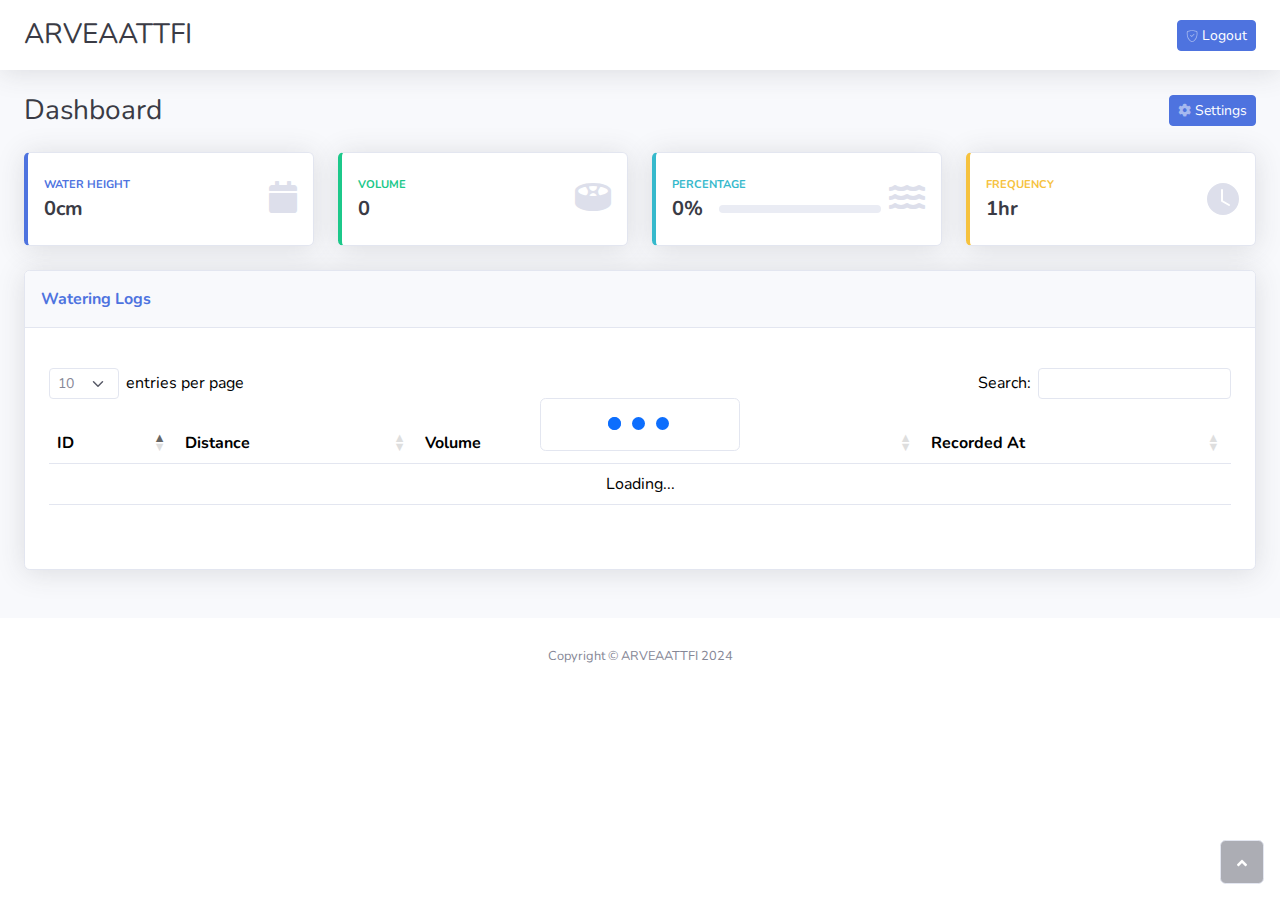
<file: index.html>
<!DOCTYPE html>
<html data-bs-theme="light" lang="en">

<head>
    <meta charset="utf-8">
    <meta name="viewport" content="width=device-width, initial-scale=1.0, shrink-to-fit=no">
    <title>Dashboard - ARVEAATTFI</title>
    <meta name="description" content="ARVEAATTFI">
    <link rel="stylesheet" href="assets/bootstrap/css/bootstrap.min.css">
    <link rel="stylesheet" href="assets/css/Nunito.css">
    <link rel="stylesheet" href="assets/fonts/fontawesome-all.min.css">
    <link rel="stylesheet" href="assets/css/datatables.min.css">
    <link rel="stylesheet" href="assets/css/sweetalert2.min.css">
</head>

<body id="page-top">
    <div id="wrapper">
        <div class="d-flex flex-column" id="content-wrapper">
            <div id="content">
                <nav class="navbar navbar-expand bg-white shadow mb-4 topbar">
                    <div class="container-fluid">
                        <h3 class="text-dark mb-0">ARVEAATTFI</h3><a class="btn btn-primary btn-sm d-none d-sm-inline-block" role="button" href="#"><svg xmlns="http://www.w3.org/2000/svg" width="1em" height="1em" fill="currentColor" viewBox="0 0 16 16" class="bi bi-shield-check fa-sm text-white-50">
                                <path d="M5.338 1.59a61.44 61.44 0 0 0-2.837.856.481.481 0 0 0-.328.39c-.554 4.157.726 7.19 2.253 9.188a10.725 10.725 0 0 0 2.287 2.233c.346.244.652.42.893.533.12.057.218.095.293.118a.55.55 0 0 0 .101.025.615.615 0 0 0 .1-.025c.076-.023.174-.061.294-.118.24-.113.547-.29.893-.533a10.726 10.726 0 0 0 2.287-2.233c1.527-1.997 2.807-5.031 2.253-9.188a.48.48 0 0 0-.328-.39c-.651-.213-1.75-.56-2.837-.855C9.552 1.29 8.531 1.067 8 1.067c-.53 0-1.552.223-2.662.524zM5.072.56C6.157.265 7.31 0 8 0s1.843.265 2.928.56c1.11.3 2.229.655 2.887.87a1.54 1.54 0 0 1 1.044 1.262c.596 4.477-.787 7.795-2.465 9.99a11.775 11.775 0 0 1-2.517 2.453 7.159 7.159 0 0 1-1.048.625c-.28.132-.581.24-.829.24s-.548-.108-.829-.24a7.158 7.158 0 0 1-1.048-.625 11.777 11.777 0 0 1-2.517-2.453C1.928 10.487.545 7.169 1.141 2.692A1.54 1.54 0 0 1 2.185 1.43 62.456 62.456 0 0 1 5.072.56"></path>
                                <path d="M10.854 5.146a.5.5 0 0 1 0 .708l-3 3a.5.5 0 0 1-.708 0l-1.5-1.5a.5.5 0 1 1 .708-.708L7.5 7.793l2.646-2.647a.5.5 0 0 1 .708 0z"></path>
                            </svg>&nbsp;Logout</a>
                    </div>
                </nav>
                <div class="container-fluid">
                    <div class="d-sm-flex justify-content-between align-items-center mb-4">
                        <h3 class="text-dark mb-0">Dashboard</h3><a class="btn btn-primary btn-sm d-none d-sm-inline-block" role="button" href="#" data-bs-target="#settings" data-bs-toggle="modal"><i class="fas fa-cog fa-sm text-white-50" style="font-size: 13px;"></i>&nbsp;Settings</a>
                    </div><div class="row">
    <div class="col-md-6 col-xl-3 mb-4">
        <div class="card shadow border-left-primary py-2">
            <div class="card-body">
                <div class="row g-0 align-items-center">
                    <div class="col me-2">
                        <div class="text-uppercase text-primary fw-bold text-xs mb-1"><span>water height</span></div>
                        <div class="text-dark fw-bold h5 mb-0"><span id="distance">0cm</span></div>
                    </div>
                    <div class="col-auto"><i class="fas fa-calendar fa-2x text-gray-300"></i></div>
                </div>
            </div>
        </div>
    </div>
    <div class="col-md-6 col-xl-3 mb-4">
        <div class="card shadow border-left-success py-2">
            <div class="card-body">
                <div class="row g-0 align-items-center">
                    <div class="col me-2">
                        <div class="text-uppercase text-success fw-bold text-xs mb-1"><span>VOLUME</span></div>
                        <div class="text-dark fw-bold h5 mb-0"><span id="volume">0</span></div>
                    </div>
                    <div class="col-auto"><i class="fas fa-drum-steelpan fa-2x text-gray-300"></i></div>
                </div>
            </div>
        </div>
    </div>
    <div class="col-md-6 col-xl-3 mb-4">
        <div class="card shadow border-left-info py-2">
            <div class="card-body">
                <div class="row g-0 align-items-center">
                    <div class="col me-2">
                        <div class="text-uppercase text-info fw-bold text-xs mb-1"><span>percentage</span></div>
                        <div class="row g-0 align-items-center">
                            <div class="col-auto">
                                <div class="text-dark fw-bold h5 mb-0 me-3"><span id="percentage">0%</span></div>
                            </div>
                            <div class="col">
                                <div class="progress progress-sm">
                                    <div class="progress-bar bg-info" aria-valuenow="50" aria-valuemin="0" aria-valuemax="100" style="width: 0%;"><span class="visually-hidden">0%</span></div>
                                </div>
                            </div>
                        </div>
                    </div>
                    <div class="col-auto"><i class="fas fa-water fa-2x text-gray-300"></i></div>
                </div>
            </div>
        </div>
    </div>
    <div class="col-md-6 col-xl-3 mb-4">
        <div class="card shadow border-left-warning py-2">
            <div class="card-body">
                <div class="row g-0 align-items-center">
                    <div class="col me-2">
                        <div class="text-uppercase text-warning fw-bold text-xs mb-1"><span>Frequency</span></div>
                        <div class="text-dark fw-bold h5 mb-0"><span>1hr</span></div>
                    </div>
                    <div class="col-auto"><svg class="bi bi-clock-fill fa-2x text-gray-300" xmlns="http://www.w3.org/2000/svg" width="1em" height="1em" fill="currentColor" viewBox="0 0 16 16">
                            <path d="M16 8A8 8 0 1 1 0 8a8 8 0 0 1 16 0M8 3.5a.5.5 0 0 0-1 0V9a.5.5 0 0 0 .252.434l3.5 2a.5.5 0 0 0 .496-.868L8 8.71z"></path>
                        </svg></div>
                </div>
            </div>
        </div>
    </div>
</div>
                    <div class="card shadow mb-5">
                        <div class="card-header py-3">
                            <p class="text-primary m-0 fw-bold">Watering Logs</p>
                        </div>
                        <div class="card-body">
                            <div class="table-responsive table mt-2" role="grid" aria-describedby="dataTable_info">
                                <table class="table my-0" id="dataTable-1">
                                    <thead>
                                        <tr>
                                            <th>ID</th>
                                            <th>Distance</th>
                                            <th>Volume</th>
                                            <th>Percentage</th>
                                            <th>Recorded At</th>
                                        </tr>
                                    </thead>
                                    <tbody></tbody>
                                    <tfoot>
                                        <tr></tr>
                                    </tfoot>
                                </table>
                            </div>
                        </div>
                    </div>
                </div>
            </div>
            <footer class="bg-white sticky-footer">
                <div class="container my-auto">
                    <div class="text-center my-auto copyright"><span>Copyright © ARVEAATTFI 2024</span></div>
                </div>
            </footer>
        </div><a class="border rounded d-inline scroll-to-top" href="#page-top"><i class="fas fa-angle-up"></i></a>
    </div>
    <div class="modal fade" role="dialog" tabindex="-1" id="settings">
        <div class="modal-dialog" role="document">
            <div class="modal-content">
                <div class="modal-header">
                    <h4 class="modal-title">Settings</h4><button class="btn-close" type="button" aria-label="Close" data-bs-dismiss="modal"></button>
                </div>
                <div class="modal-body">
                    <p>The content of your modal.</p>
                    <form class="needs-validation" novalidate=""><div class="form-floating mb-3">
    <input type="number" class="form-control" id="floatingInput" placeholder="" required>
    <label for="floatingInput">Tank Height</label>
    <div class="valid-feedback">
        Looks good!
    </div>
    <div class="invalid-feedback">
        Please enter a tank Height.
    </div>
</div>
<div class="form-floating mb-3">
    <input type="number" class="form-control" id="floatingInput" placeholder="" required>
    <label for="floatingInput">Tank Volume</label>
    <div class="valid-feedback">
        Looks good!
    </div>
    <div class="invalid-feedback">
        Please enter a tank Height.
    </div>
</div>

<div class="form-floating mb-3">
    <select class="form-select" id="wateringSelect" aria-label="Floating label select for watering">
        <option value="5">5 mins</option>
        <option value="10">10 mins</option>
        <option value="30">30 mins</option>
        <option value="60">1 hour</option>
        <option value="120">2 hours</option>
        <option value="300">5 hours</option>
        <option value="1440">Daily</option>
    </select>
    <label for="wateringSelect">Watering Duration</label>
    <div class="valid-feedback">
        Looks good!
    </div>
    <div class="invalid-feedback">
        Please select a watering duration.
    </div>
</div>
                        <div class="row">
                            <div class="col"><button class="btn btn-primary w-100" id="relay-1-on" type="button">Relay On</button></div>
                            <div class="col"><button class="btn btn-primary w-100" id="relay-1-off" type="button">Relay Off</button></div>
                        </div>
                    </form>
                </div>
                <div class="modal-footer"><button class="btn btn-light" type="button" data-bs-dismiss="modal">Close</button></div>
            </div>
        </div>
    </div>
    <script src="assets/js/jquery.min.js"></script>
    <script src="assets/bootstrap/js/bootstrap.min.js"></script>
    <script src="assets/js/datatables.min.js"></script>
    <script src="assets/js/sweetalert2.all.min.js"></script>
    <script src="assets/js/theme.js"></script>
    <script src="assets/js/main.js"></script>
</body>

</html>
</file>
<file: assets/css/Nunito.css>
@font-face {
	font-family: 'Nunito';
	src: url(../../assets/fonts/Nunito-6c46e979458f0c7829f6f041688f5621.woff2) format('woff2');
	font-weight: 200;
	font-style: italic;
	font-display: swap;
	unicode-range: U+0460-052F, U+1C80-1C8A, U+20B4, U+2DE0-2DFF, U+A640-A69F, U+FE2E-FE2F;
}

@font-face {
	font-family: 'Nunito';
	src: url(../../assets/fonts/Nunito-a1952f5f0721495404bb0f6f7eed5a72.woff2) format('woff2');
	font-weight: 200;
	font-style: italic;
	font-display: swap;
	unicode-range: U+0301, U+0400-045F, U+0490-0491, U+04B0-04B1, U+2116;
}

@font-face {
	font-family: 'Nunito';
	src: url(../../assets/fonts/Nunito-61492c245979f8a0f42bffcedfa474e6.woff2) format('woff2');
	font-weight: 200;
	font-style: italic;
	font-display: swap;
	unicode-range: U+0102-0103, U+0110-0111, U+0128-0129, U+0168-0169, U+01A0-01A1, U+01AF-01B0, U+0300-0301, U+0303-0304, U+0308-0309, U+0323, U+0329, U+1EA0-1EF9, U+20AB;
}

@font-face {
	font-family: 'Nunito';
	src: url(../../assets/fonts/Nunito-31cb3cc7f0a41186c0be5225caa408c3.woff2) format('woff2');
	font-weight: 200;
	font-style: italic;
	font-display: swap;
	unicode-range: U+0100-02BA, U+02BD-02C5, U+02C7-02CC, U+02CE-02D7, U+02DD-02FF, U+0304, U+0308, U+0329, U+1D00-1DBF, U+1E00-1E9F, U+1EF2-1EFF, U+2020, U+20A0-20AB, U+20AD-20C0, U+2113, U+2C60-2C7F, U+A720-A7FF;
}

@font-face {
	font-family: 'Nunito';
	src: url(../../assets/fonts/Nunito-a0bd6b56ae8ca0f4f4b94d0767c38ac6.woff2) format('woff2');
	font-weight: 200;
	font-style: italic;
	font-display: swap;
	unicode-range: U+0000-00FF, U+0131, U+0152-0153, U+02BB-02BC, U+02C6, U+02DA, U+02DC, U+0304, U+0308, U+0329, U+2000-206F, U+20AC, U+2122, U+2191, U+2193, U+2212, U+2215, U+FEFF, U+FFFD;
}

@font-face {
	font-family: 'Nunito';
	src: url(../../assets/fonts/Nunito-6c46e979458f0c7829f6f041688f5621.woff2) format('woff2');
	font-weight: 300;
	font-style: italic;
	font-display: swap;
	unicode-range: U+0460-052F, U+1C80-1C8A, U+20B4, U+2DE0-2DFF, U+A640-A69F, U+FE2E-FE2F;
}

@font-face {
	font-family: 'Nunito';
	src: url(../../assets/fonts/Nunito-a1952f5f0721495404bb0f6f7eed5a72.woff2) format('woff2');
	font-weight: 300;
	font-style: italic;
	font-display: swap;
	unicode-range: U+0301, U+0400-045F, U+0490-0491, U+04B0-04B1, U+2116;
}

@font-face {
	font-family: 'Nunito';
	src: url(../../assets/fonts/Nunito-61492c245979f8a0f42bffcedfa474e6.woff2) format('woff2');
	font-weight: 300;
	font-style: italic;
	font-display: swap;
	unicode-range: U+0102-0103, U+0110-0111, U+0128-0129, U+0168-0169, U+01A0-01A1, U+01AF-01B0, U+0300-0301, U+0303-0304, U+0308-0309, U+0323, U+0329, U+1EA0-1EF9, U+20AB;
}

@font-face {
	font-family: 'Nunito';
	src: url(../../assets/fonts/Nunito-31cb3cc7f0a41186c0be5225caa408c3.woff2) format('woff2');
	font-weight: 300;
	font-style: italic;
	font-display: swap;
	unicode-range: U+0100-02BA, U+02BD-02C5, U+02C7-02CC, U+02CE-02D7, U+02DD-02FF, U+0304, U+0308, U+0329, U+1D00-1DBF, U+1E00-1E9F, U+1EF2-1EFF, U+2020, U+20A0-20AB, U+20AD-20C0, U+2113, U+2C60-2C7F, U+A720-A7FF;
}

@font-face {
	font-family: 'Nunito';
	src: url(../../assets/fonts/Nunito-a0bd6b56ae8ca0f4f4b94d0767c38ac6.woff2) format('woff2');
	font-weight: 300;
	font-style: italic;
	font-display: swap;
	unicode-range: U+0000-00FF, U+0131, U+0152-0153, U+02BB-02BC, U+02C6, U+02DA, U+02DC, U+0304, U+0308, U+0329, U+2000-206F, U+20AC, U+2122, U+2191, U+2193, U+2212, U+2215, U+FEFF, U+FFFD;
}

@font-face {
	font-family: 'Nunito';
	src: url(../../assets/fonts/Nunito-6c46e979458f0c7829f6f041688f5621.woff2) format('woff2');
	font-weight: 400;
	font-style: italic;
	font-display: swap;
	unicode-range: U+0460-052F, U+1C80-1C8A, U+20B4, U+2DE0-2DFF, U+A640-A69F, U+FE2E-FE2F;
}

@font-face {
	font-family: 'Nunito';
	src: url(../../assets/fonts/Nunito-a1952f5f0721495404bb0f6f7eed5a72.woff2) format('woff2');
	font-weight: 400;
	font-style: italic;
	font-display: swap;
	unicode-range: U+0301, U+0400-045F, U+0490-0491, U+04B0-04B1, U+2116;
}

@font-face {
	font-family: 'Nunito';
	src: url(../../assets/fonts/Nunito-61492c245979f8a0f42bffcedfa474e6.woff2) format('woff2');
	font-weight: 400;
	font-style: italic;
	font-display: swap;
	unicode-range: U+0102-0103, U+0110-0111, U+0128-0129, U+0168-0169, U+01A0-01A1, U+01AF-01B0, U+0300-0301, U+0303-0304, U+0308-0309, U+0323, U+0329, U+1EA0-1EF9, U+20AB;
}

@font-face {
	font-family: 'Nunito';
	src: url(../../assets/fonts/Nunito-31cb3cc7f0a41186c0be5225caa408c3.woff2) format('woff2');
	font-weight: 400;
	font-style: italic;
	font-display: swap;
	unicode-range: U+0100-02BA, U+02BD-02C5, U+02C7-02CC, U+02CE-02D7, U+02DD-02FF, U+0304, U+0308, U+0329, U+1D00-1DBF, U+1E00-1E9F, U+1EF2-1EFF, U+2020, U+20A0-20AB, U+20AD-20C0, U+2113, U+2C60-2C7F, U+A720-A7FF;
}

@font-face {
	font-family: 'Nunito';
	src: url(../../assets/fonts/Nunito-a0bd6b56ae8ca0f4f4b94d0767c38ac6.woff2) format('woff2');
	font-weight: 400;
	font-style: italic;
	font-display: swap;
	unicode-range: U+0000-00FF, U+0131, U+0152-0153, U+02BB-02BC, U+02C6, U+02DA, U+02DC, U+0304, U+0308, U+0329, U+2000-206F, U+20AC, U+2122, U+2191, U+2193, U+2212, U+2215, U+FEFF, U+FFFD;
}

@font-face {
	font-family: 'Nunito';
	src: url(../../assets/fonts/Nunito-6c46e979458f0c7829f6f041688f5621.woff2) format('woff2');
	font-weight: 600;
	font-style: italic;
	font-display: swap;
	unicode-range: U+0460-052F, U+1C80-1C8A, U+20B4, U+2DE0-2DFF, U+A640-A69F, U+FE2E-FE2F;
}

@font-face {
	font-family: 'Nunito';
	src: url(../../assets/fonts/Nunito-a1952f5f0721495404bb0f6f7eed5a72.woff2) format('woff2');
	font-weight: 600;
	font-style: italic;
	font-display: swap;
	unicode-range: U+0301, U+0400-045F, U+0490-0491, U+04B0-04B1, U+2116;
}

@font-face {
	font-family: 'Nunito';
	src: url(../../assets/fonts/Nunito-61492c245979f8a0f42bffcedfa474e6.woff2) format('woff2');
	font-weight: 600;
	font-style: italic;
	font-display: swap;
	unicode-range: U+0102-0103, U+0110-0111, U+0128-0129, U+0168-0169, U+01A0-01A1, U+01AF-01B0, U+0300-0301, U+0303-0304, U+0308-0309, U+0323, U+0329, U+1EA0-1EF9, U+20AB;
}

@font-face {
	font-family: 'Nunito';
	src: url(../../assets/fonts/Nunito-31cb3cc7f0a41186c0be5225caa408c3.woff2) format('woff2');
	font-weight: 600;
	font-style: italic;
	font-display: swap;
	unicode-range: U+0100-02BA, U+02BD-02C5, U+02C7-02CC, U+02CE-02D7, U+02DD-02FF, U+0304, U+0308, U+0329, U+1D00-1DBF, U+1E00-1E9F, U+1EF2-1EFF, U+2020, U+20A0-20AB, U+20AD-20C0, U+2113, U+2C60-2C7F, U+A720-A7FF;
}

@font-face {
	font-family: 'Nunito';
	src: url(../../assets/fonts/Nunito-a0bd6b56ae8ca0f4f4b94d0767c38ac6.woff2) format('woff2');
	font-weight: 600;
	font-style: italic;
	font-display: swap;
	unicode-range: U+0000-00FF, U+0131, U+0152-0153, U+02BB-02BC, U+02C6, U+02DA, U+02DC, U+0304, U+0308, U+0329, U+2000-206F, U+20AC, U+2122, U+2191, U+2193, U+2212, U+2215, U+FEFF, U+FFFD;
}

@font-face {
	font-family: 'Nunito';
	src: url(../../assets/fonts/Nunito-6c46e979458f0c7829f6f041688f5621.woff2) format('woff2');
	font-weight: 700;
	font-style: italic;
	font-display: swap;
	unicode-range: U+0460-052F, U+1C80-1C8A, U+20B4, U+2DE0-2DFF, U+A640-A69F, U+FE2E-FE2F;
}

@font-face {
	font-family: 'Nunito';
	src: url(../../assets/fonts/Nunito-a1952f5f0721495404bb0f6f7eed5a72.woff2) format('woff2');
	font-weight: 700;
	font-style: italic;
	font-display: swap;
	unicode-range: U+0301, U+0400-045F, U+0490-0491, U+04B0-04B1, U+2116;
}

@font-face {
	font-family: 'Nunito';
	src: url(../../assets/fonts/Nunito-61492c245979f8a0f42bffcedfa474e6.woff2) format('woff2');
	font-weight: 700;
	font-style: italic;
	font-display: swap;
	unicode-range: U+0102-0103, U+0110-0111, U+0128-0129, U+0168-0169, U+01A0-01A1, U+01AF-01B0, U+0300-0301, U+0303-0304, U+0308-0309, U+0323, U+0329, U+1EA0-1EF9, U+20AB;
}

@font-face {
	font-family: 'Nunito';
	src: url(../../assets/fonts/Nunito-31cb3cc7f0a41186c0be5225caa408c3.woff2) format('woff2');
	font-weight: 700;
	font-style: italic;
	font-display: swap;
	unicode-range: U+0100-02BA, U+02BD-02C5, U+02C7-02CC, U+02CE-02D7, U+02DD-02FF, U+0304, U+0308, U+0329, U+1D00-1DBF, U+1E00-1E9F, U+1EF2-1EFF, U+2020, U+20A0-20AB, U+20AD-20C0, U+2113, U+2C60-2C7F, U+A720-A7FF;
}

@font-face {
	font-family: 'Nunito';
	src: url(../../assets/fonts/Nunito-a0bd6b56ae8ca0f4f4b94d0767c38ac6.woff2) format('woff2');
	font-weight: 700;
	font-style: italic;
	font-display: swap;
	unicode-range: U+0000-00FF, U+0131, U+0152-0153, U+02BB-02BC, U+02C6, U+02DA, U+02DC, U+0304, U+0308, U+0329, U+2000-206F, U+20AC, U+2122, U+2191, U+2193, U+2212, U+2215, U+FEFF, U+FFFD;
}

@font-face {
	font-family: 'Nunito';
	src: url(../../assets/fonts/Nunito-6c46e979458f0c7829f6f041688f5621.woff2) format('woff2');
	font-weight: 800;
	font-style: italic;
	font-display: swap;
	unicode-range: U+0460-052F, U+1C80-1C8A, U+20B4, U+2DE0-2DFF, U+A640-A69F, U+FE2E-FE2F;
}

@font-face {
	font-family: 'Nunito';
	src: url(../../assets/fonts/Nunito-a1952f5f0721495404bb0f6f7eed5a72.woff2) format('woff2');
	font-weight: 800;
	font-style: italic;
	font-display: swap;
	unicode-range: U+0301, U+0400-045F, U+0490-0491, U+04B0-04B1, U+2116;
}

@font-face {
	font-family: 'Nunito';
	src: url(../../assets/fonts/Nunito-61492c245979f8a0f42bffcedfa474e6.woff2) format('woff2');
	font-weight: 800;
	font-style: italic;
	font-display: swap;
	unicode-range: U+0102-0103, U+0110-0111, U+0128-0129, U+0168-0169, U+01A0-01A1, U+01AF-01B0, U+0300-0301, U+0303-0304, U+0308-0309, U+0323, U+0329, U+1EA0-1EF9, U+20AB;
}

@font-face {
	font-family: 'Nunito';
	src: url(../../assets/fonts/Nunito-31cb3cc7f0a41186c0be5225caa408c3.woff2) format('woff2');
	font-weight: 800;
	font-style: italic;
	font-display: swap;
	unicode-range: U+0100-02BA, U+02BD-02C5, U+02C7-02CC, U+02CE-02D7, U+02DD-02FF, U+0304, U+0308, U+0329, U+1D00-1DBF, U+1E00-1E9F, U+1EF2-1EFF, U+2020, U+20A0-20AB, U+20AD-20C0, U+2113, U+2C60-2C7F, U+A720-A7FF;
}

@font-face {
	font-family: 'Nunito';
	src: url(../../assets/fonts/Nunito-a0bd6b56ae8ca0f4f4b94d0767c38ac6.woff2) format('woff2');
	font-weight: 800;
	font-style: italic;
	font-display: swap;
	unicode-range: U+0000-00FF, U+0131, U+0152-0153, U+02BB-02BC, U+02C6, U+02DA, U+02DC, U+0304, U+0308, U+0329, U+2000-206F, U+20AC, U+2122, U+2191, U+2193, U+2212, U+2215, U+FEFF, U+FFFD;
}

@font-face {
	font-family: 'Nunito';
	src: url(../../assets/fonts/Nunito-6c46e979458f0c7829f6f041688f5621.woff2) format('woff2');
	font-weight: 900;
	font-style: italic;
	font-display: swap;
	unicode-range: U+0460-052F, U+1C80-1C8A, U+20B4, U+2DE0-2DFF, U+A640-A69F, U+FE2E-FE2F;
}

@font-face {
	font-family: 'Nunito';
	src: url(../../assets/fonts/Nunito-a1952f5f0721495404bb0f6f7eed5a72.woff2) format('woff2');
	font-weight: 900;
	font-style: italic;
	font-display: swap;
	unicode-range: U+0301, U+0400-045F, U+0490-0491, U+04B0-04B1, U+2116;
}

@font-face {
	font-family: 'Nunito';
	src: url(../../assets/fonts/Nunito-61492c245979f8a0f42bffcedfa474e6.woff2) format('woff2');
	font-weight: 900;
	font-style: italic;
	font-display: swap;
	unicode-range: U+0102-0103, U+0110-0111, U+0128-0129, U+0168-0169, U+01A0-01A1, U+01AF-01B0, U+0300-0301, U+0303-0304, U+0308-0309, U+0323, U+0329, U+1EA0-1EF9, U+20AB;
}

@font-face {
	font-family: 'Nunito';
	src: url(../../assets/fonts/Nunito-31cb3cc7f0a41186c0be5225caa408c3.woff2) format('woff2');
	font-weight: 900;
	font-style: italic;
	font-display: swap;
	unicode-range: U+0100-02BA, U+02BD-02C5, U+02C7-02CC, U+02CE-02D7, U+02DD-02FF, U+0304, U+0308, U+0329, U+1D00-1DBF, U+1E00-1E9F, U+1EF2-1EFF, U+2020, U+20A0-20AB, U+20AD-20C0, U+2113, U+2C60-2C7F, U+A720-A7FF;
}

@font-face {
	font-family: 'Nunito';
	src: url(../../assets/fonts/Nunito-a0bd6b56ae8ca0f4f4b94d0767c38ac6.woff2) format('woff2');
	font-weight: 900;
	font-style: italic;
	font-display: swap;
	unicode-range: U+0000-00FF, U+0131, U+0152-0153, U+02BB-02BC, U+02C6, U+02DA, U+02DC, U+0304, U+0308, U+0329, U+2000-206F, U+20AC, U+2122, U+2191, U+2193, U+2212, U+2215, U+FEFF, U+FFFD;
}

@font-face {
	font-family: 'Nunito';
	src: url(../../assets/fonts/Nunito-7cdc9c521e8cbc9c2263ff91673131a3.woff2) format('woff2');
	font-weight: 200;
	font-style: normal;
	font-display: swap;
	unicode-range: U+0460-052F, U+1C80-1C8A, U+20B4, U+2DE0-2DFF, U+A640-A69F, U+FE2E-FE2F;
}

@font-face {
	font-family: 'Nunito';
	src: url(../../assets/fonts/Nunito-58050dbecc5a1ef8ffb017fb99b15294.woff2) format('woff2');
	font-weight: 200;
	font-style: normal;
	font-display: swap;
	unicode-range: U+0301, U+0400-045F, U+0490-0491, U+04B0-04B1, U+2116;
}

@font-face {
	font-family: 'Nunito';
	src: url(../../assets/fonts/Nunito-49507be8926ed86b54f246864dfb2b91.woff2) format('woff2');
	font-weight: 200;
	font-style: normal;
	font-display: swap;
	unicode-range: U+0102-0103, U+0110-0111, U+0128-0129, U+0168-0169, U+01A0-01A1, U+01AF-01B0, U+0300-0301, U+0303-0304, U+0308-0309, U+0323, U+0329, U+1EA0-1EF9, U+20AB;
}

@font-face {
	font-family: 'Nunito';
	src: url(../../assets/fonts/Nunito-4c5c6c8d60cf38c7a442b766dfd3ac9f.woff2) format('woff2');
	font-weight: 200;
	font-style: normal;
	font-display: swap;
	unicode-range: U+0100-02BA, U+02BD-02C5, U+02C7-02CC, U+02CE-02D7, U+02DD-02FF, U+0304, U+0308, U+0329, U+1D00-1DBF, U+1E00-1E9F, U+1EF2-1EFF, U+2020, U+20A0-20AB, U+20AD-20C0, U+2113, U+2C60-2C7F, U+A720-A7FF;
}

@font-face {
	font-family: 'Nunito';
	src: url(../../assets/fonts/Nunito-56f97c8310e9868d5e4f649ff0cc0536.woff2) format('woff2');
	font-weight: 200;
	font-style: normal;
	font-display: swap;
	unicode-range: U+0000-00FF, U+0131, U+0152-0153, U+02BB-02BC, U+02C6, U+02DA, U+02DC, U+0304, U+0308, U+0329, U+2000-206F, U+20AC, U+2122, U+2191, U+2193, U+2212, U+2215, U+FEFF, U+FFFD;
}

@font-face {
	font-family: 'Nunito';
	src: url(../../assets/fonts/Nunito-7cdc9c521e8cbc9c2263ff91673131a3.woff2) format('woff2');
	font-weight: 300;
	font-style: normal;
	font-display: swap;
	unicode-range: U+0460-052F, U+1C80-1C8A, U+20B4, U+2DE0-2DFF, U+A640-A69F, U+FE2E-FE2F;
}

@font-face {
	font-family: 'Nunito';
	src: url(../../assets/fonts/Nunito-58050dbecc5a1ef8ffb017fb99b15294.woff2) format('woff2');
	font-weight: 300;
	font-style: normal;
	font-display: swap;
	unicode-range: U+0301, U+0400-045F, U+0490-0491, U+04B0-04B1, U+2116;
}

@font-face {
	font-family: 'Nunito';
	src: url(../../assets/fonts/Nunito-49507be8926ed86b54f246864dfb2b91.woff2) format('woff2');
	font-weight: 300;
	font-style: normal;
	font-display: swap;
	unicode-range: U+0102-0103, U+0110-0111, U+0128-0129, U+0168-0169, U+01A0-01A1, U+01AF-01B0, U+0300-0301, U+0303-0304, U+0308-0309, U+0323, U+0329, U+1EA0-1EF9, U+20AB;
}

@font-face {
	font-family: 'Nunito';
	src: url(../../assets/fonts/Nunito-4c5c6c8d60cf38c7a442b766dfd3ac9f.woff2) format('woff2');
	font-weight: 300;
	font-style: normal;
	font-display: swap;
	unicode-range: U+0100-02BA, U+02BD-02C5, U+02C7-02CC, U+02CE-02D7, U+02DD-02FF, U+0304, U+0308, U+0329, U+1D00-1DBF, U+1E00-1E9F, U+1EF2-1EFF, U+2020, U+20A0-20AB, U+20AD-20C0, U+2113, U+2C60-2C7F, U+A720-A7FF;
}

@font-face {
	font-family: 'Nunito';
	src: url(../../assets/fonts/Nunito-56f97c8310e9868d5e4f649ff0cc0536.woff2) format('woff2');
	font-weight: 300;
	font-style: normal;
	font-display: swap;
	unicode-range: U+0000-00FF, U+0131, U+0152-0153, U+02BB-02BC, U+02C6, U+02DA, U+02DC, U+0304, U+0308, U+0329, U+2000-206F, U+20AC, U+2122, U+2191, U+2193, U+2212, U+2215, U+FEFF, U+FFFD;
}

@font-face {
	font-family: 'Nunito';
	src: url(../../assets/fonts/Nunito-7cdc9c521e8cbc9c2263ff91673131a3.woff2) format('woff2');
	font-weight: 400;
	font-style: normal;
	font-display: swap;
	unicode-range: U+0460-052F, U+1C80-1C8A, U+20B4, U+2DE0-2DFF, U+A640-A69F, U+FE2E-FE2F;
}

@font-face {
	font-family: 'Nunito';
	src: url(../../assets/fonts/Nunito-58050dbecc5a1ef8ffb017fb99b15294.woff2) format('woff2');
	font-weight: 400;
	font-style: normal;
	font-display: swap;
	unicode-range: U+0301, U+0400-045F, U+0490-0491, U+04B0-04B1, U+2116;
}

@font-face {
	font-family: 'Nunito';
	src: url(../../assets/fonts/Nunito-49507be8926ed86b54f246864dfb2b91.woff2) format('woff2');
	font-weight: 400;
	font-style: normal;
	font-display: swap;
	unicode-range: U+0102-0103, U+0110-0111, U+0128-0129, U+0168-0169, U+01A0-01A1, U+01AF-01B0, U+0300-0301, U+0303-0304, U+0308-0309, U+0323, U+0329, U+1EA0-1EF9, U+20AB;
}

@font-face {
	font-family: 'Nunito';
	src: url(../../assets/fonts/Nunito-4c5c6c8d60cf38c7a442b766dfd3ac9f.woff2) format('woff2');
	font-weight: 400;
	font-style: normal;
	font-display: swap;
	unicode-range: U+0100-02BA, U+02BD-02C5, U+02C7-02CC, U+02CE-02D7, U+02DD-02FF, U+0304, U+0308, U+0329, U+1D00-1DBF, U+1E00-1E9F, U+1EF2-1EFF, U+2020, U+20A0-20AB, U+20AD-20C0, U+2113, U+2C60-2C7F, U+A720-A7FF;
}

@font-face {
	font-family: 'Nunito';
	src: url(../../assets/fonts/Nunito-56f97c8310e9868d5e4f649ff0cc0536.woff2) format('woff2');
	font-weight: 400;
	font-style: normal;
	font-display: swap;
	unicode-range: U+0000-00FF, U+0131, U+0152-0153, U+02BB-02BC, U+02C6, U+02DA, U+02DC, U+0304, U+0308, U+0329, U+2000-206F, U+20AC, U+2122, U+2191, U+2193, U+2212, U+2215, U+FEFF, U+FFFD;
}

@font-face {
	font-family: 'Nunito';
	src: url(../../assets/fonts/Nunito-7cdc9c521e8cbc9c2263ff91673131a3.woff2) format('woff2');
	font-weight: 600;
	font-style: normal;
	font-display: swap;
	unicode-range: U+0460-052F, U+1C80-1C8A, U+20B4, U+2DE0-2DFF, U+A640-A69F, U+FE2E-FE2F;
}

@font-face {
	font-family: 'Nunito';
	src: url(../../assets/fonts/Nunito-58050dbecc5a1ef8ffb017fb99b15294.woff2) format('woff2');
	font-weight: 600;
	font-style: normal;
	font-display: swap;
	unicode-range: U+0301, U+0400-045F, U+0490-0491, U+04B0-04B1, U+2116;
}

@font-face {
	font-family: 'Nunito';
	src: url(../../assets/fonts/Nunito-49507be8926ed86b54f246864dfb2b91.woff2) format('woff2');
	font-weight: 600;
	font-style: normal;
	font-display: swap;
	unicode-range: U+0102-0103, U+0110-0111, U+0128-0129, U+0168-0169, U+01A0-01A1, U+01AF-01B0, U+0300-0301, U+0303-0304, U+0308-0309, U+0323, U+0329, U+1EA0-1EF9, U+20AB;
}

@font-face {
	font-family: 'Nunito';
	src: url(../../assets/fonts/Nunito-4c5c6c8d60cf38c7a442b766dfd3ac9f.woff2) format('woff2');
	font-weight: 600;
	font-style: normal;
	font-display: swap;
	unicode-range: U+0100-02BA, U+02BD-02C5, U+02C7-02CC, U+02CE-02D7, U+02DD-02FF, U+0304, U+0308, U+0329, U+1D00-1DBF, U+1E00-1E9F, U+1EF2-1EFF, U+2020, U+20A0-20AB, U+20AD-20C0, U+2113, U+2C60-2C7F, U+A720-A7FF;
}

@font-face {
	font-family: 'Nunito';
	src: url(../../assets/fonts/Nunito-56f97c8310e9868d5e4f649ff0cc0536.woff2) format('woff2');
	font-weight: 600;
	font-style: normal;
	font-display: swap;
	unicode-range: U+0000-00FF, U+0131, U+0152-0153, U+02BB-02BC, U+02C6, U+02DA, U+02DC, U+0304, U+0308, U+0329, U+2000-206F, U+20AC, U+2122, U+2191, U+2193, U+2212, U+2215, U+FEFF, U+FFFD;
}

@font-face {
	font-family: 'Nunito';
	src: url(../../assets/fonts/Nunito-7cdc9c521e8cbc9c2263ff91673131a3.woff2) format('woff2');
	font-weight: 700;
	font-style: normal;
	font-display: swap;
	unicode-range: U+0460-052F, U+1C80-1C8A, U+20B4, U+2DE0-2DFF, U+A640-A69F, U+FE2E-FE2F;
}

@font-face {
	font-family: 'Nunito';
	src: url(../../assets/fonts/Nunito-58050dbecc5a1ef8ffb017fb99b15294.woff2) format('woff2');
	font-weight: 700;
	font-style: normal;
	font-display: swap;
	unicode-range: U+0301, U+0400-045F, U+0490-0491, U+04B0-04B1, U+2116;
}

@font-face {
	font-family: 'Nunito';
	src: url(../../assets/fonts/Nunito-49507be8926ed86b54f246864dfb2b91.woff2) format('woff2');
	font-weight: 700;
	font-style: normal;
	font-display: swap;
	unicode-range: U+0102-0103, U+0110-0111, U+0128-0129, U+0168-0169, U+01A0-01A1, U+01AF-01B0, U+0300-0301, U+0303-0304, U+0308-0309, U+0323, U+0329, U+1EA0-1EF9, U+20AB;
}

@font-face {
	font-family: 'Nunito';
	src: url(../../assets/fonts/Nunito-4c5c6c8d60cf38c7a442b766dfd3ac9f.woff2) format('woff2');
	font-weight: 700;
	font-style: normal;
	font-display: swap;
	unicode-range: U+0100-02BA, U+02BD-02C5, U+02C7-02CC, U+02CE-02D7, U+02DD-02FF, U+0304, U+0308, U+0329, U+1D00-1DBF, U+1E00-1E9F, U+1EF2-1EFF, U+2020, U+20A0-20AB, U+20AD-20C0, U+2113, U+2C60-2C7F, U+A720-A7FF;
}

@font-face {
	font-family: 'Nunito';
	src: url(../../assets/fonts/Nunito-56f97c8310e9868d5e4f649ff0cc0536.woff2) format('woff2');
	font-weight: 700;
	font-style: normal;
	font-display: swap;
	unicode-range: U+0000-00FF, U+0131, U+0152-0153, U+02BB-02BC, U+02C6, U+02DA, U+02DC, U+0304, U+0308, U+0329, U+2000-206F, U+20AC, U+2122, U+2191, U+2193, U+2212, U+2215, U+FEFF, U+FFFD;
}

@font-face {
	font-family: 'Nunito';
	src: url(../../assets/fonts/Nunito-7cdc9c521e8cbc9c2263ff91673131a3.woff2) format('woff2');
	font-weight: 800;
	font-style: normal;
	font-display: swap;
	unicode-range: U+0460-052F, U+1C80-1C8A, U+20B4, U+2DE0-2DFF, U+A640-A69F, U+FE2E-FE2F;
}

@font-face {
	font-family: 'Nunito';
	src: url(../../assets/fonts/Nunito-58050dbecc5a1ef8ffb017fb99b15294.woff2) format('woff2');
	font-weight: 800;
	font-style: normal;
	font-display: swap;
	unicode-range: U+0301, U+0400-045F, U+0490-0491, U+04B0-04B1, U+2116;
}

@font-face {
	font-family: 'Nunito';
	src: url(../../assets/fonts/Nunito-49507be8926ed86b54f246864dfb2b91.woff2) format('woff2');
	font-weight: 800;
	font-style: normal;
	font-display: swap;
	unicode-range: U+0102-0103, U+0110-0111, U+0128-0129, U+0168-0169, U+01A0-01A1, U+01AF-01B0, U+0300-0301, U+0303-0304, U+0308-0309, U+0323, U+0329, U+1EA0-1EF9, U+20AB;
}

@font-face {
	font-family: 'Nunito';
	src: url(../../assets/fonts/Nunito-4c5c6c8d60cf38c7a442b766dfd3ac9f.woff2) format('woff2');
	font-weight: 800;
	font-style: normal;
	font-display: swap;
	unicode-range: U+0100-02BA, U+02BD-02C5, U+02C7-02CC, U+02CE-02D7, U+02DD-02FF, U+0304, U+0308, U+0329, U+1D00-1DBF, U+1E00-1E9F, U+1EF2-1EFF, U+2020, U+20A0-20AB, U+20AD-20C0, U+2113, U+2C60-2C7F, U+A720-A7FF;
}

@font-face {
	font-family: 'Nunito';
	src: url(../../assets/fonts/Nunito-56f97c8310e9868d5e4f649ff0cc0536.woff2) format('woff2');
	font-weight: 800;
	font-style: normal;
	font-display: swap;
	unicode-range: U+0000-00FF, U+0131, U+0152-0153, U+02BB-02BC, U+02C6, U+02DA, U+02DC, U+0304, U+0308, U+0329, U+2000-206F, U+20AC, U+2122, U+2191, U+2193, U+2212, U+2215, U+FEFF, U+FFFD;
}

@font-face {
	font-family: 'Nunito';
	src: url(../../assets/fonts/Nunito-7cdc9c521e8cbc9c2263ff91673131a3.woff2) format('woff2');
	font-weight: 900;
	font-style: normal;
	font-display: swap;
	unicode-range: U+0460-052F, U+1C80-1C8A, U+20B4, U+2DE0-2DFF, U+A640-A69F, U+FE2E-FE2F;
}

@font-face {
	font-family: 'Nunito';
	src: url(../../assets/fonts/Nunito-58050dbecc5a1ef8ffb017fb99b15294.woff2) format('woff2');
	font-weight: 900;
	font-style: normal;
	font-display: swap;
	unicode-range: U+0301, U+0400-045F, U+0490-0491, U+04B0-04B1, U+2116;
}

@font-face {
	font-family: 'Nunito';
	src: url(../../assets/fonts/Nunito-49507be8926ed86b54f246864dfb2b91.woff2) format('woff2');
	font-weight: 900;
	font-style: normal;
	font-display: swap;
	unicode-range: U+0102-0103, U+0110-0111, U+0128-0129, U+0168-0169, U+01A0-01A1, U+01AF-01B0, U+0300-0301, U+0303-0304, U+0308-0309, U+0323, U+0329, U+1EA0-1EF9, U+20AB;
}

@font-face {
	font-family: 'Nunito';
	src: url(../../assets/fonts/Nunito-4c5c6c8d60cf38c7a442b766dfd3ac9f.woff2) format('woff2');
	font-weight: 900;
	font-style: normal;
	font-display: swap;
	unicode-range: U+0100-02BA, U+02BD-02C5, U+02C7-02CC, U+02CE-02D7, U+02DD-02FF, U+0304, U+0308, U+0329, U+1D00-1DBF, U+1E00-1E9F, U+1EF2-1EFF, U+2020, U+20A0-20AB, U+20AD-20C0, U+2113, U+2C60-2C7F, U+A720-A7FF;
}

@font-face {
	font-family: 'Nunito';
	src: url(../../assets/fonts/Nunito-56f97c8310e9868d5e4f649ff0cc0536.woff2) format('woff2');
	font-weight: 900;
	font-style: normal;
	font-display: swap;
	unicode-range: U+0000-00FF, U+0131, U+0152-0153, U+02BB-02BC, U+02C6, U+02DA, U+02DC, U+0304, U+0308, U+0329, U+2000-206F, U+20AC, U+2122, U+2191, U+2193, U+2212, U+2215, U+FEFF, U+FFFD;
}
</file>
